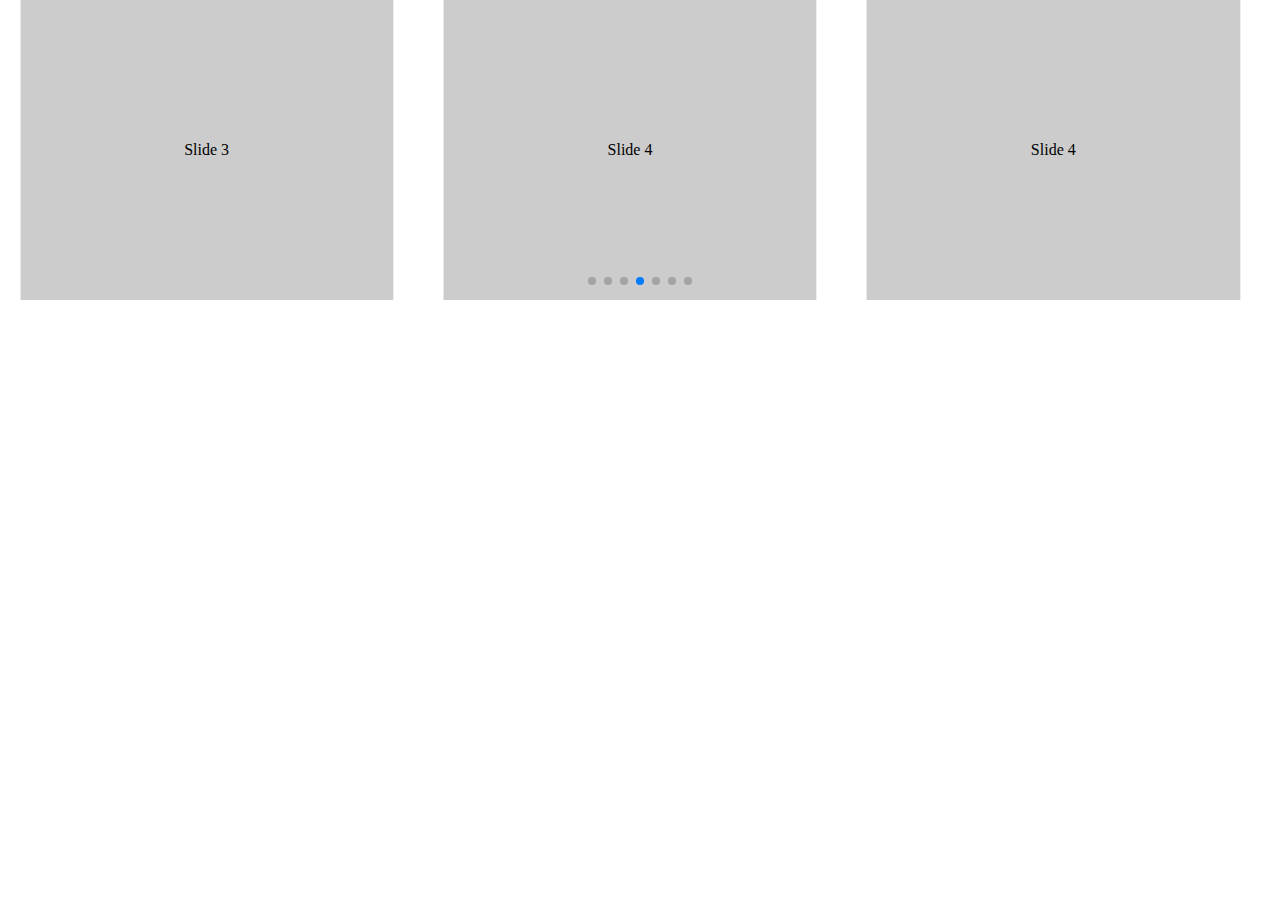
<file: swiper-slider/index.html>
<!DOCTYPE html>
<html lang="en">
<head>
    <meta charset="UTF-8">
    <meta name="viewport" content="width=device-width, initial-scale=1.0">
    <link rel="stylesheet" href="/swiper-slider/libs/swiper/swiper-bundle.min.css"/>
    <link rel="stylesheet" href="/swiper-slider/styles/style.css">
    <title>Swiper-slider</title>
</head>
<body>
    <div class="container">
        <div class="swiper">
            <div class="swiper-wrapper">
                <div class="swiper-slide">
                  <div class="swiper-slide-wrapper">Slide 1</div>
                </div>
                <div class="swiper-slide">
                  <div class="swiper-slide-wrapper">Slide 2</div>
                </div>
                <div class="swiper-slide">
                  <div class="swiper-slide-wrapper">Slide 3</div>
                </div>
                <div class="swiper-slide">
                    <div class="swiper-slide-wrapper">Slide 4</div>
                </div>
                <div class="swiper-slide">
                    <div class="swiper-slide-wrapper">Slide 4</div>
                </div>
                <div class="swiper-slide">
                    <div class="swiper-slide-wrapper">Slide 4</div>
                </div>
                <div class="swiper-slide">
                    <div class="swiper-slide-wrapper">Slide 4</div>
                </div>
              </div>
            <div class="swiper-pagination"></div>
            
        </div>
    </div>

    <script src="/swiper-slider/libs/swiper/swiper-bundle.min.js"></script>
    <script src="/swiper-slider/main.js"></script>
</body>
</html>
</file>
<file: swiper-slider/styles/style.css>
@charset "UTF-8";
/**
  Нормализация блочной модели
 */
*,
*::before,
*::after {
  -webkit-box-sizing: border-box;
          box-sizing: border-box;
}

/**
  Убираем внутренние отступы слева тегам списков,
  у которых есть атрибут class
 */
:where(ul, ol):where([class]) {
  padding-left: 0;
}

/**
  Убираем внешние отступы body и двум другим тегам,
  у которых есть атрибут class
 */
body,
:where(blockquote, figure):where([class]) {
  margin: 0;
}

/**
  Убираем внешние отступы вертикали нужным тегам,
  у которых есть атрибут class
 */
:where(h1,
h2,
h3,
h4,
h5,
h6,
p,
ul,
ol,
dl):where([class]) {
  margin-block: 0;
}

:where(dd[class]) {
  margin-left: 0;
}

:where(fieldset[class]) {
  margin-left: 0;
  padding: 0;
  border: none;
}

/**
  Убираем стандартный маркер маркированному списку,
  у которого есть атрибут class
 */
:where(ul[class]) {
  list-style: none;
}

/**
  Обнуляем вертикальные внешние отступы параграфа,
  объявляем локальную переменную для внешнего отступа вниз,
  чтобы избежать взаимодействие с более сложным селектором
 */
p {
  --paragraphMarginBottom: 24px;
  margin-block: 0;
}

/**
  Внешний отступ вниз для параграфа без атрибута class,
  который расположен не последним среди своих соседних элементов
 */
p:where(:not([class]):not(:last-child)) {
  margin-bottom: var(--paragraphMarginBottom);
}

/**
  Упрощаем работу с изображениями
 */
img {
  display: block;
  max-width: 100%;
}

/**
  Наследуем свойства шрифт для полей ввода
 */
input,
textarea,
select,
button {
  font: inherit;
}

button {
  cursor: pointer;
}

html {
  /**
    Пригодится в большинстве ситуаций
    (когда, например, нужно будет "прижать" футер к низу сайта)
   */
  height: 100%;
}

/**
  Плавный скролл
 */
html,
:has(:target) {
  scroll-behavior: smooth;
}

body {
  /**
    Пригодится в большинстве ситуаций
    (когда, например, нужно будет "прижать" футер к низу сайта)
   */
  min-height: 100%;
  /**
    Унифицированный интерлиньяж
   */
  line-height: 1.5;
  /**
    Блок скролла при открытом мобильном меню
   */
}
body.lock {
  overflow: hidden;
}

/**
  Приводим к единому цвету svg-элементы
 */
svg *[fill] {
  fill: currentColor;
}

svg *[stroke] {
  stroke: currentColor;
}

/**
  Чиним баг задержки смены цвета при взаимодействии с svg-элементами
 */
svg * {
  -webkit-transition-property: fill, stroke;
  transition-property: fill, stroke;
}

/**
  Удаляем все анимации и переходы для людей,
  которые предпочитают их не использовать
 */
@media (prefers-reduced-motion: reduce) {
  * {
    -webkit-animation-duration: 0.01ms !important;
            animation-duration: 0.01ms !important;
    -webkit-animation-iteration-count: 1 !important;
            animation-iteration-count: 1 !important;
    -webkit-transition-duration: 0.01ms !important;
            transition-duration: 0.01ms !important;
    scroll-behavior: auto !important;
  }
}
:root {
  --container-width: 1240px;
  --container-padding-x: 20px;
  --section-padding-y: 70px;
  --input-height: 59px;
  --button-height: 68px;
  --transition-duration: 0.2s;
}

.container {
  max-width: calc(var(--container-width) + var(--container-padding-x) * 2);
  margin-inline: auto;
  padding-inline: var(--container-padding-x);
}

.visually-hidden {
  position: absolute !important;
  width: 1px !important;
  height: 1px !important;
  margin: -1px !important;
  border: 0 !important;
  padding: 0 !important;
  white-space: nowrap !important;
  clip-path: inset(100%) !important;
  clip: rect(0 0 0 0) !important;
  overflow: hidden !important;
}

@media (max-width: 767px) {
  .hidden-mobile {
    display: none !important;
  }
}

@media (min-width: 768px) {
  .visible-mobile {
    display: none !important;
  }
}

.swiper {
  display: block;
  width: 100%;
  height: 300px;
  margin: 0 auto;
}
.swiper-slide {
  width: 400px;
}
.swiper-slide-wrapper {
  width: 400px;
  display: -webkit-box;
  display: -ms-flexbox;
  display: flex;
  -webkit-box-pack: center;
      -ms-flex-pack: center;
          justify-content: center;
  -webkit-box-align: center;
      -ms-flex-align: center;
          align-items: center;
  -webkit-column-gap: 10px;
     -moz-column-gap: 10px;
          column-gap: 10px;
  width: calc(100% - 20px);
  height: 100%;
  background: #ccc;
}
/*# sourceMappingURL=style.css.map */
</file>
